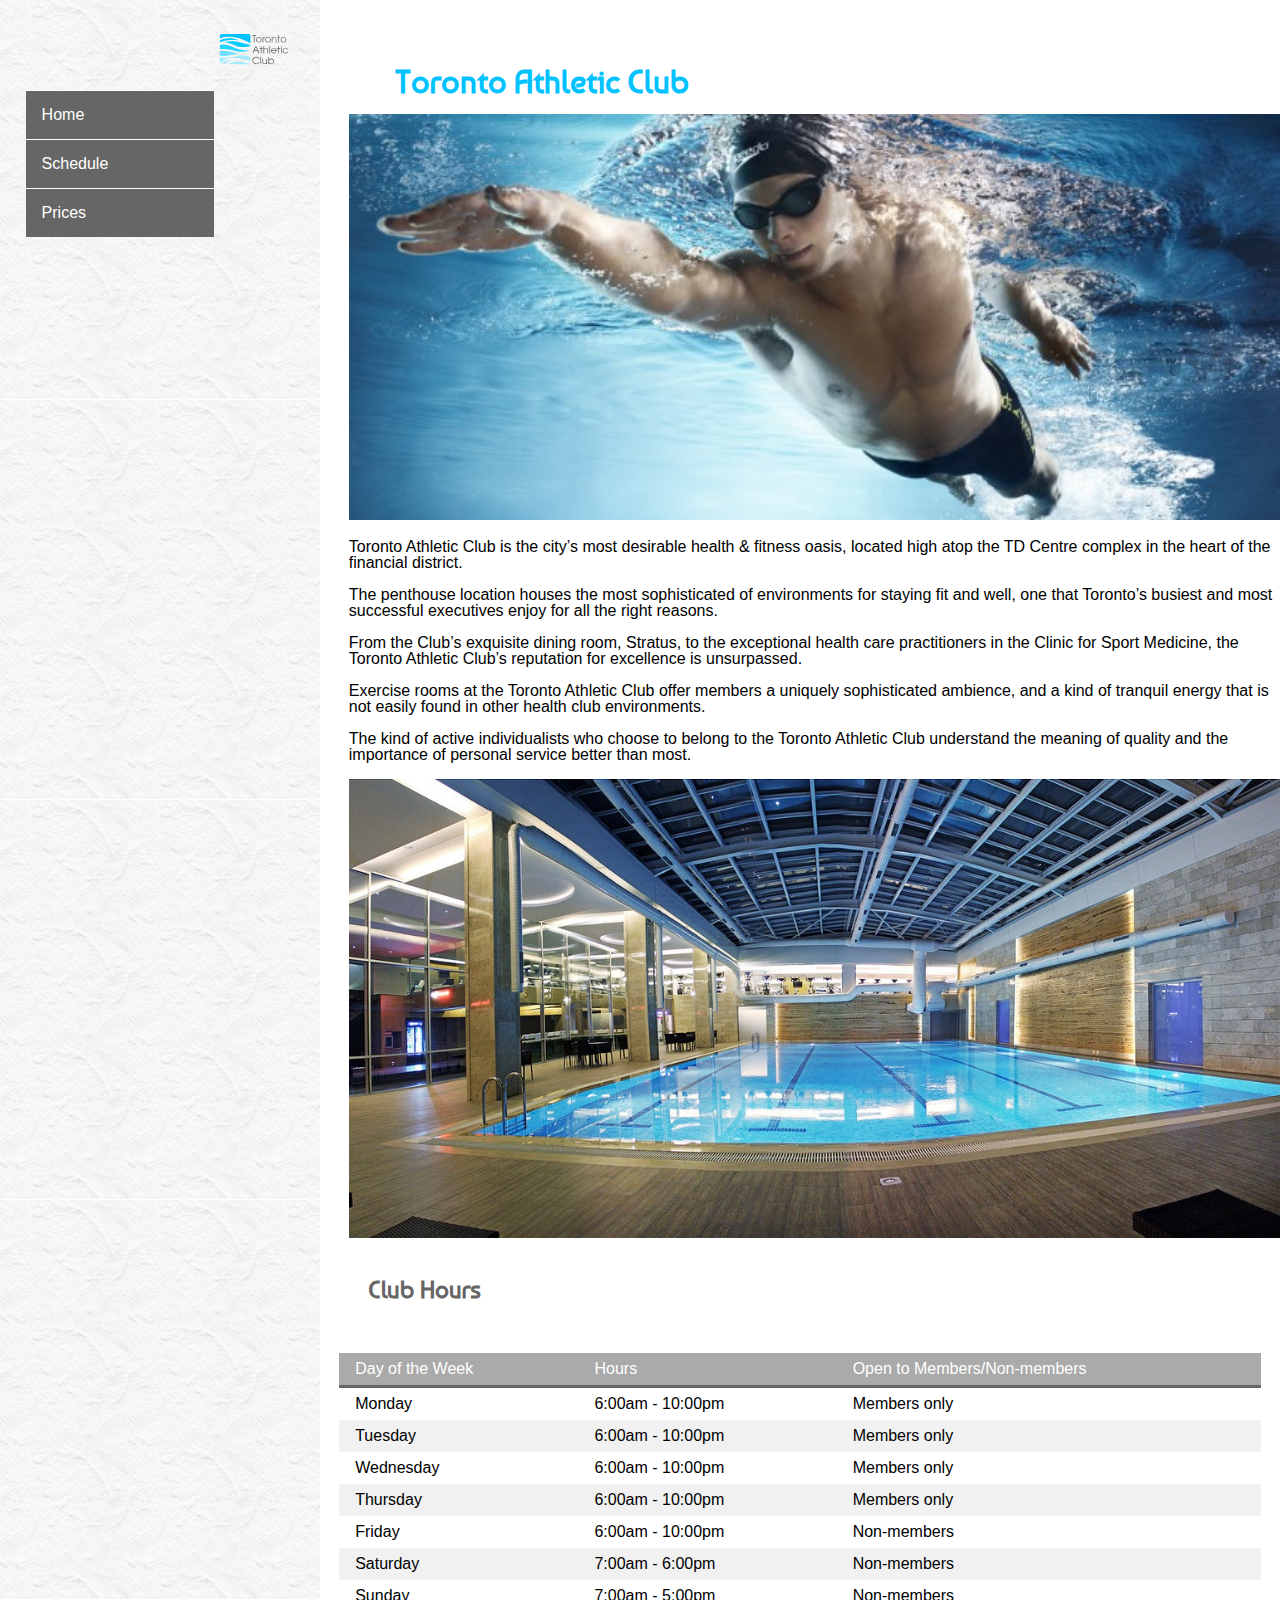
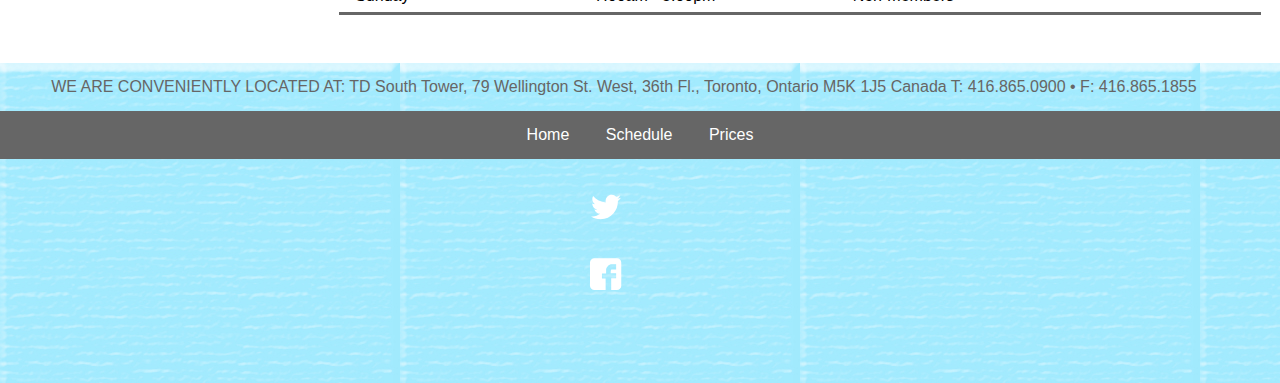
<file: index.html>
<!doctype html>
<html>
	<head>
		<meta charset="UTF-8">
		<title>Aplication</title>
		<link href="css/reset.css" rel="stylesheet">
		<link href="css/general.css" rel="stylesheet">
		<meta name="handheldfriendly" content="true">
		<meta name="mobileoptimized" content="240">
		<meta name="viewport" content="width=device-width,initial-scale=1" >
		<link href='http://fonts.googleapis.com/css?family=Baumans' rel='stylesheet' type='text/css'>
		<link rel="shortcut icon" href="favicon.ico"/> 
	</head>

	<body> 
		<header class="masthead">
			<div class="logo">
				<img src= "images/logo.svg" alt="logo">
			</div>
			<a href="#nav" class="nav-btn hide-text">Navigation</a>
			<nav class="nav nav-top" data-state="collapsed">
				<ul>
					<li><a href="index.html">Home</a></li>
					<li><a href="schedule.html">Schedule</a></li>
					<li><a href="prices.html">Prices</a></li>
				</ul>
			</nav>
		</header>

		<main class="main">
			<div class="feature">
			<h1>Toronto Athletic Club</h1>
				<img src="images/pool1.jpg" alt="Toronto Athletic Club">
					<p> Toronto Athletic Club is the city’s most desirable health & fitness oasis, located high atop the TD Centre complex in the heart of the financial district.</p>	
					<p> The penthouse location houses the most sophisticated of environments for staying fit and well, one that Toronto’s busiest and most successful executives enjoy for all the right reasons.</p>	
					<p> From the Club’s exquisite dining room, Stratus, to the exceptional health care practitioners in the Clinic for Sport Medicine, the Toronto Athletic Club’s reputation for excellence is unsurpassed.</p>		
					<p> Exercise rooms at the Toronto Athletic Club offer members a uniquely sophisticated ambience, and a kind of tranquil energy that is not easily found in other health club environments.</p>
					<p> The kind of active individualists who choose to belong to the Toronto Athletic Club understand the meaning of quality and the importance of personal service better than most.<p>
				<img src="images/pool.jpg" alt="facilities">
			</div>
			
			<h2>Club Hours</h2>
			<ol class="hours-list">
				<li>
					<dl>
						<dt>Monday</dt>
						<dd>6:00am - 10:00pm</dd>
						<dd>Members Only</dd>
					</dl>
				</li>
				<li>
					<dl>
						<dt>Tuesday</dt>
						<dd>6:00am - 10:00pm</dd>
						<dd>Members Only</dd>
					</dl>
				</li>
				<li>
					<dl>
						<dt>Wednesday</dt>
						<dd>6:00am - 10:00pm</dd>
						<dd>Members Only</dd>
					</dl>
				</li>
				<li>
					<dl>
						<dt>Thursday</dt>
						<dd>6:00am - 10:00pm</dd>
						<dd>Members Only</dd>
					</dl>
				</li>
				<li>
					<dl>
						<dt>Friday</dt>
						<dd>6:00am - 10:00pm</dd>
						<dd>Non-members</dd>
					</dl>
				</li>
				<li>
					<dl>
						<dt>Saturday</dt>
						<dd>7:00am - 6:00pm</dd>
						<dd>Non-members</dd>
					</dl>
				</li>
				<li>
					<dl>
						<dt>Sunday</dt>
						<dd>7:00am - 5:00pm</dd>
						<dd>Non-members</dd>
					</dl>
				</li>
			</ol>

			<table class="hours-table">
				<thead>
					<tr>
						<th scope="col">Day of the Week</th>
						<th scope="col">Hours</th>
						<th scope="col">Open to Members/Non-members</th>
					</tr>
				</thead>
				<tbody>
					<tr>
						<th scope="row">Monday</th>
						<td>6:00am - 10:00pm</td>
						<td> Members only </td>
					</tr>
					<tr>
						<th scope="row">Tuesday</th>
						<td>6:00am - 10:00pm</td>
						<td> Members only </td>
					</tr>
					<tr>
						<th scope="row">Wednesday</th>
						<td>6:00am - 10:00pm</td>
						<td> Members only </td>
					</tr>
					<tr>
						<th scope="row">Thursday</th>
						<td>6:00am - 10:00pm</td>
						<td> Members only </td>
					</tr>
					<tr>
						<th scope="row">Friday</th>
						<td>6:00am - 10:00pm</td>
						<td> Non-members </td>
					</tr>
					<tr>
						<th scope="row">Saturday</th>
						<td>7:00am - 6:00pm</td>
						<td> Non-members </td>
					</tr>
					<tr>
						<th scope="row">Sunday</th>
						<td>7:00am - 5:00pm</td>
						<td> Non-members </td>
					</tr>
				</tbody>
			</table>	
		</main>

		<footer class="bottom">
			<p> <strong> WE ARE CONVENIENTLY LOCATED AT:</strong> TD South Tower, 79 Wellington St. West, 36th Fl., Toronto, Ontario M5K 1J5 Canada T: 416.865.0900 • F: 416.865.1855</p>
			<nav id="nav" class="nav nav-bottom">
				<ul>
					<li><a href="index.html">Home</a></li>
					<li><a href="schedule.html">Schedule</a></li>
					<li><a href="prices.html">Prices</a></li>
				</ul>
			</nav>	
			
				<ul class="social">
					<li><a href="https://twitter.com/TAC_ClubAbove"><img src="images/twitter.svg"></a></li>
					<li><a href="https://www.facebook.com/TheTorontoAthleticClub"><img src="images/facebook.svg"></a></li>
				</ul>	
		</footer>
		
	<script src="js/nav.js"></script>
	</body>
</html>
</file>
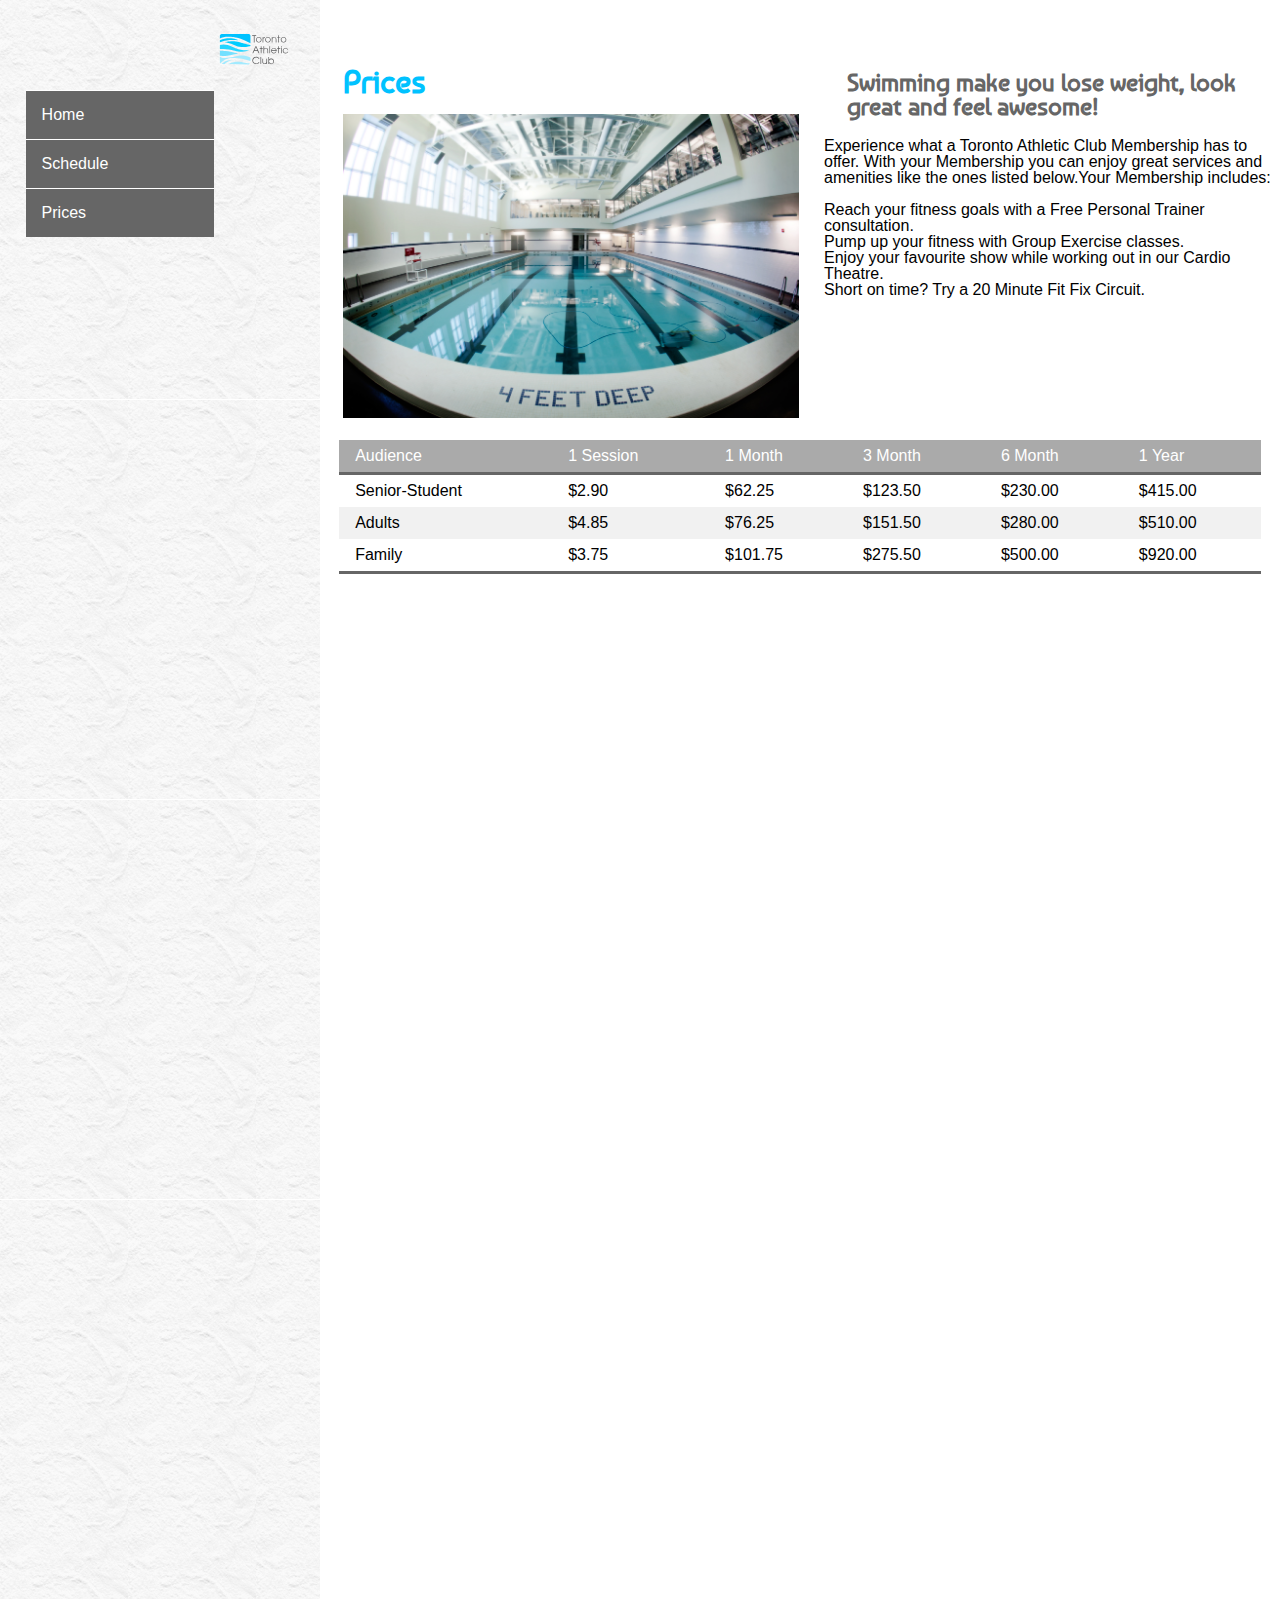
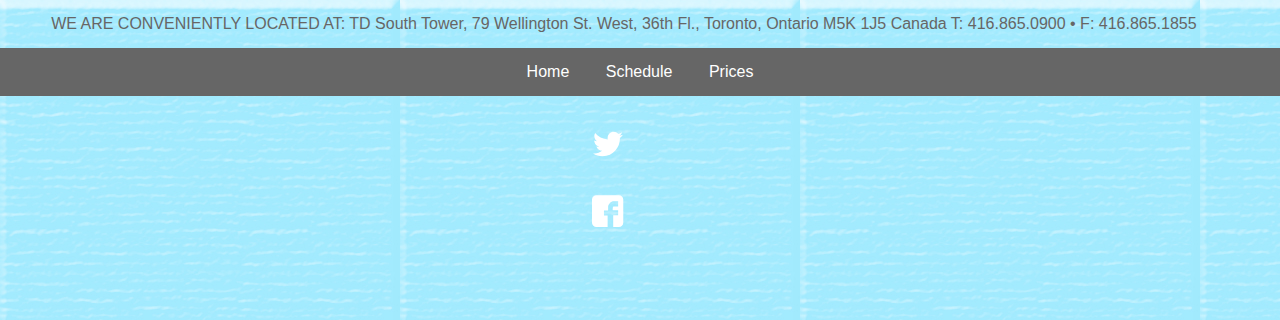
<file: prices.html>
<!doctype html>
<html>
	<head>
		<meta charset="UTF-8">
		<title>Prices</title>
		<link href="css/reset.css" rel="stylesheet">
		<link href="css/general.css" rel="stylesheet">
		<meta name="handheldfriendly" content="true">
		<meta name="mobileoptimized" content="240">
		<meta name="viewport" content="width=device-width,initial-scale=1" >
		<link href='http://fonts.googleapis.com/css?family=Baumans' rel='stylesheet' type='text/css'>
		<link rel="shortcut icon" href="favicon.ico"/> 
	</head>

	<body class="prices"> 
		<header class="masthead">
			<div class="logo">
				<img src= "images/logo.svg" alt="logo">
			</div>
			<a href="#nav" class="nav-btn hide-text">Navigation</a>
			<nav class="nav nav-top" data-state="collapsed">
				<ul>
					<li><a href="index.html">Home</a></li>
					<li><a href="schedule.html">Schedule</a></li>
					<li><a href="prices.html">Prices</a></li>
				</ul>
			</nav>
		</header>

		<main class="main">
			<div class="left col">
			<h1>Prices</h1>
			<img src="images/pool2.jpg" alt="facilities">
			</div>

			<div class="right col">
			<h2> Swimming make you lose weight, look great and feel awesome! </h2>	
				<p> Experience what a Toronto Athletic Club Membership has to offer. With your Membership you can enjoy great services and amenities like the ones listed below.Your Membership includes:</p>	
					<ul> 
						<li>Reach your fitness goals with a Free Personal Trainer consultation.</li> 
						<li>Pump up your fitness with Group Exercise classes.</li>
						<li>Enjoy your favourite show while working out in our Cardio Theatre.</li>
						<li>Short on time? Try a 20 Minute Fit Fix Circuit.</li>
					</ul> 
			</div>
			
			<ol class="hours-list">
				<li>
					<dl>
						<dt>Senior-Student</dt>
						<dd>1 Session: $2.90 </dd>
						<dd>1 Month: $62.25</dd>
						<dd>3 Session: $123.50</dd>
						<dd>6 Session: $230.00</dd>
						<dd>1 Year: $415.00</dd>
						<dd>Special Deals</dd>
					</dl>
				</li>
				<li>
					<dl>
						<dt>Adults</dt>
						<dd>1 Session: $4.85 </dd>
						<dd>1 Month: $76.25</dd>
						<dd>3 Session: $151.50</dd>
						<dd>6 Session: $280.00</dd>
						<dd>1 Year: $510.00</dd>
						<dd>Special Deals</dd>	
					</dl>
				</li>
				<li>
					<dl>
						<dt>Family</dt>
						<dd>1 Session: $3.75 </dd>
						<dd>1 Month: $101.75</dd>
						<dd>3 Session: $275.50</dd>
						<dd>6 Session: $500.00</dd>
						<dd>1 Year: $920.00</dd>
						<dd>Special Deals</dd>	
					</dl>
				</li>
			</ol>

			<table class="hours-table">
				<thead>
					<tr>
						<th scope="col">Audience</th>
						<th scope="col">1 Session</th>
						<th scope="col">1 Month</th>
						<th scope="col">3 Month</th>
						<th scope="col">6 Month</th>
						<th scope="col">1 Year</th>
					</tr>
				</thead>
				<tbody>
					<tr>
						<th scope="row">Senior-Student</th>
						<td>$2.90</td>
						<td>$62.25</td>
						<td>$123.50</td>
						<td>$230.00</td>
						<td>$415.00</td>
					</tr>
					<tr>
						<th scope="row">Adults</th>
						<td>$4.85</td>
						<td>$76.25</td>
						<td>$151.50</td>
						<td>$280.00</td>
						<td>$510.00</td>
					</tr>
					<tr>
						<th scope="row">Family</th>
						<td>$3.75</td>
						<td>$101.75</td>
						<td>$275.50</td>
						<td>$500.00</td>
						<td>$920.00</td>
					</tr>
				</tbody>
			</table>	
		</main>

		<footer class="bottom">
			<p> <strong> WE ARE CONVENIENTLY LOCATED AT:</strong> TD South Tower, 79 Wellington St. West, 36th Fl., Toronto, Ontario M5K 1J5 Canada T: 416.865.0900 • F: 416.865.1855</p>
			<nav id="nav" class="nav nav-bottom">
				<ul>
					<li><a href="index.html">Home</a></li>
					<li><a href="schedule.html">Schedule</a></li>
					<li><a href="prices.html">Prices</a></li>
				</ul>
			</nav>
			
				<ul class="social">
					<li><a href="https://twitter.com/TAC_ClubAbove"><img src="images/twitter.svg"></a></li>
					<li><a href="https://www.facebook.com/TheTorontoAthleticClub"><img src="images/facebook.svg"></a></li>
				</ul>
		</footer>
	<script src="js/nav.js"></script>
	</body>
</html>
</file>
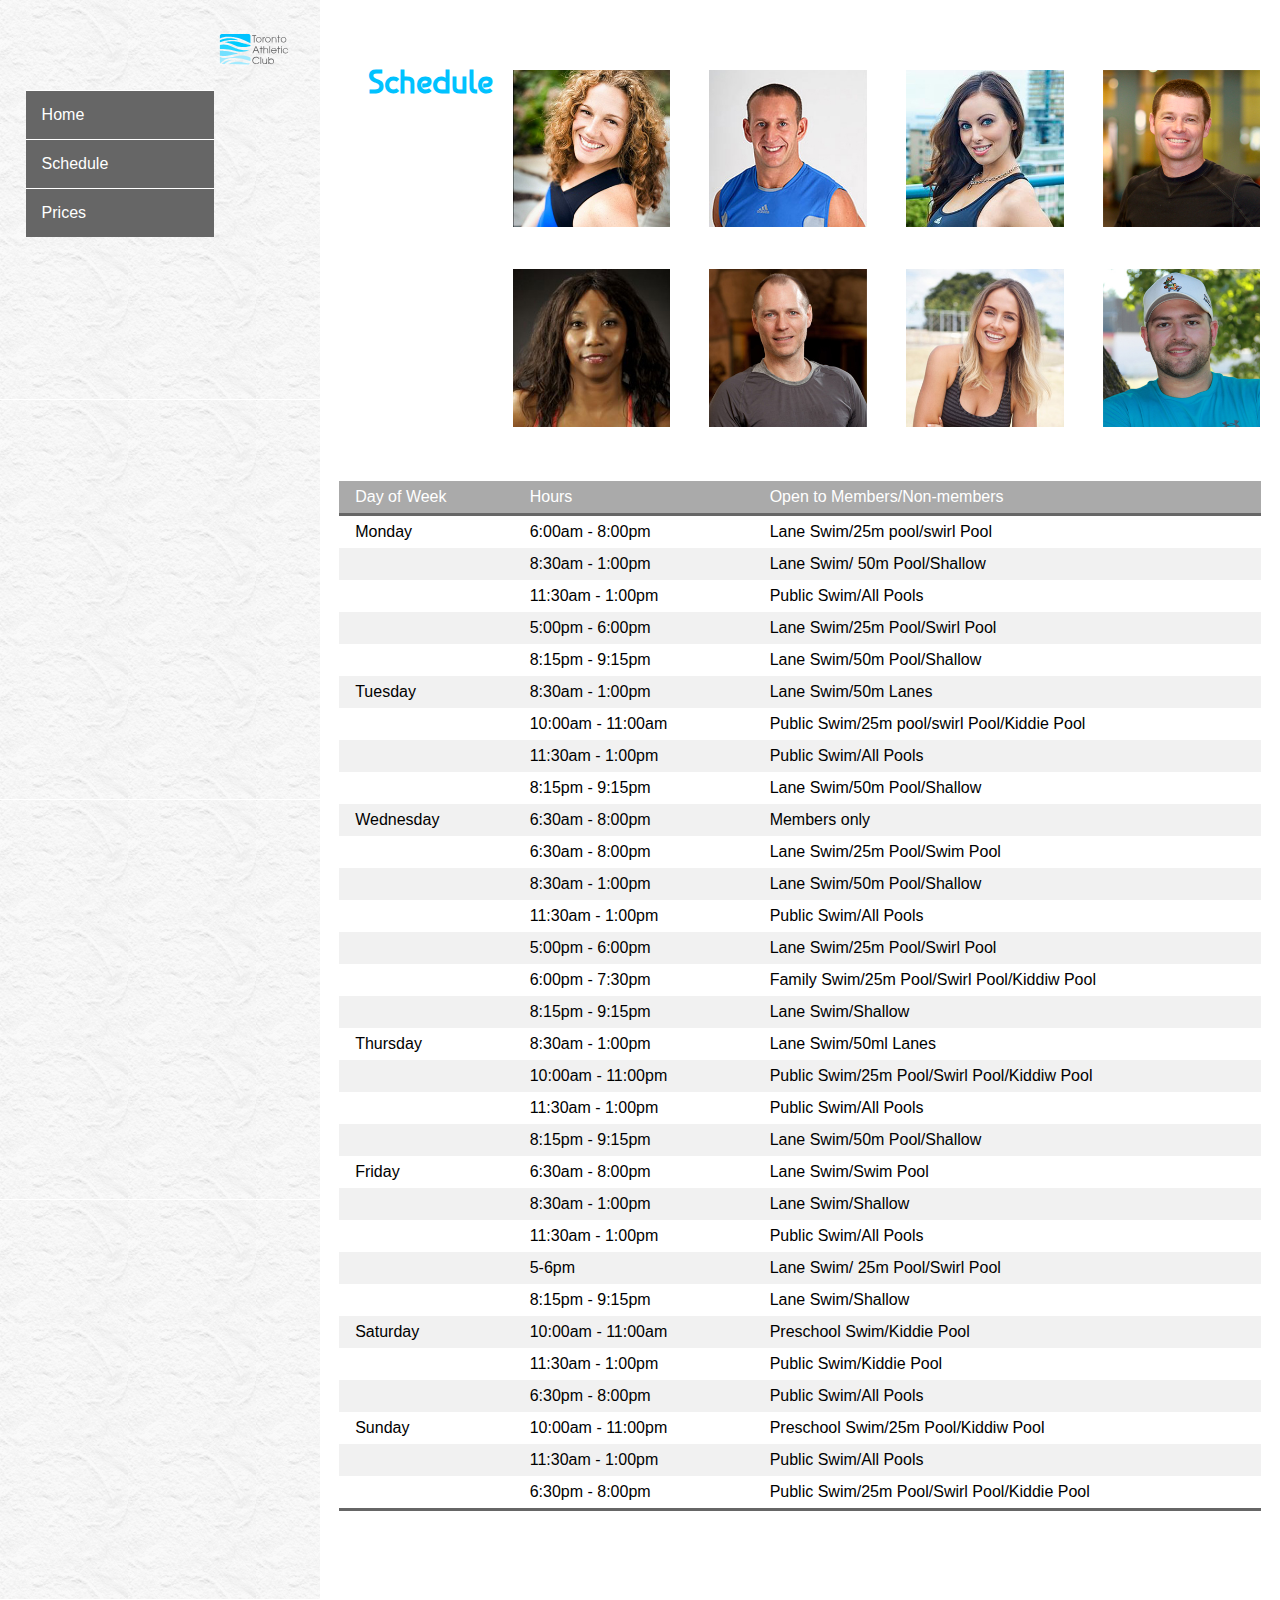
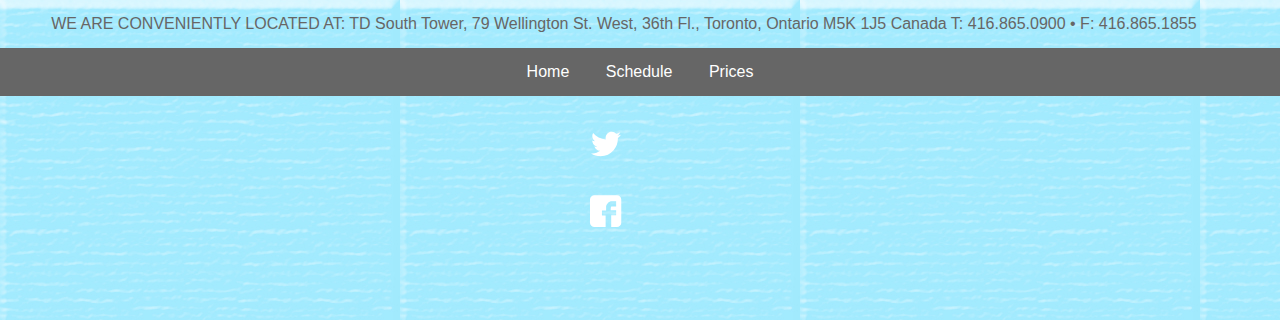
<file: schedule.html>
<!doctype html>
<html>
	<head>
		<meta charset="UTF-8">
		<title>Schedule</title>
		<link href="css/reset.css" rel="stylesheet">
		<link href="css/general.css" rel="stylesheet">
		<meta name="handheldfriendly" content="true">
		<meta name="mobileoptimized" content="240">
		<meta name="viewport" content="width=device-width,initial-scale=1" >
		<link href='http://fonts.googleapis.com/css?family=Baumans' rel='stylesheet' type='text/css'>
		<link rel="shortcut icon" href="favicon.ico"/> 
	</head>

	<body> 
		<header class="masthead">
			<div class="logo">
				<img src= "images/logo.svg" alt="logo">
			</div>
			<a href="#nav" class="nav-btn hide-text">Navigation</a>
			<nav class="nav nav-top" data-state="collapsed">
				<ul>
					<li><a href="index.html">Home</a></li>
					<li><a href="schedule.html">Schedule</a></li>
					<li><a href="prices.html">Prices</a></li>
				</ul>
			</nav>
		</header>

		<main class="main">
		<h1>Schedule</h1>
			<ul class="image-list">
				<li><img src="images/instructor1.jpg" alt="Instructor1"></li>
				<li><img src="images/instructor2.jpg" alt="Instructor2"></li>
				<li><img src="images/instructor3.jpg" alt="Instructor3"></li>
				<li><img src="images/instructor4.jpg" alt="Instructor4"></li>
				<li><img src="images/instructor5.jpg" alt="Instructor5"></li>
				<li><img src="images/instructor6.jpg" alt="Intrustor6"></li>
				<li><img src="images/instructor7.jpg" alt="Intrustor7"></li>
				<li><img src="images/instructor8.jpg" alt="Intrustor8"></li>
			</ul>
			
			<ol class="hours-list">
				<li>
					<dl>
						<dt>Monday</dt>
						<dd>Lane Swim</dd>
						<dd>6:30-8am</dd>
						<dd>25m Pool</dd>
						<dd>Swirl Pool</dd>
					</dl>
				</li>
				<li>
					<dl>
						<dd>Lane Swim</dd>
						<dd>8:30-1pm</dd>
						<dd>50m Pool</dd>
						<dd>Shallow</dd>
					</dl>
				</li>
				<li>
					<dl>
						<dd>Public Swim</dd>
						<dd>11:30-1pm</dd>
						<dd>All Pools</dd>
					</dl>
				</li>
				<li>
					<dl>
						<dd>Lane Swim</dd>
						<dd>5-6pm</dd>
						<dd>25m Pool</dd>
						<dd>Swirl Pool</dd>
					</dl>
				</li>
				<li>
					<dl>
						<dd>Lane Swim</dd>
						<dd>8:15-9:15pm</dd>
						<dd>50m Pool</dd>
						<dd>Shallow</dd>
					</dl>
				</li>
				<li>
					<dl>
						<dt>Tuesday</dt>
						<dd>Lane Swim</dd>
						<dd>8:30am-1pm</dd>
						<dd>50m Lanes</dd>
					</dl>
				</li>
				<li>
					<dl>
						<dd>Public Swim</dd>
						<dd>10-11am</dd>
						<dd>25m Pool</dd>
						<dd>Swirl Pool & Kiddie Pool</dd>
					</dl>
				</li>
				<li>
					<dl>
						<dd>Public Swim</dd>
						<dd>11:30am-1pm</dd>
						<dd>All Pools</dd>
					</dl>
				</li>
				<li>
					<dl>
						<dd>Lane Swim</dd>
						<dd>8:15am-9:15pm</dd>
						<dd>50m Pool</dd>
						<dd>Shallow</dd>
					</dl>
				</li>
				<li>
					<dl>
						<dt>Wednesday</dt>
						<dd>Lane Swim</dd>
						<dd>6:30-8am</dd>
						<dd>25m Pool</dd>
						<dd>Swirl Pool</dd>
					</dl>
				</li>
				<li>
					<dl>
						<dd>Lane Swim</dd>
						<dd>8:30am-1pm</dd>
						<dd>50m Pool</dd>
						<dd>Shallow</dd>
					</dl>
				</li>
				<li>
					<dl>
						<dd>Public Swim</dd>
						<dd>11:30am-1pm</dd>
						<dd>All Pools</dd>
					</dl>
				</li>
				<li>
					<dl>
						<dd>Lane Swim</dd>
						<dd>5-6pm</dd>
						<dd>25m Pool</dd>
						<dd>Swirl Pool</dd>
					</dl>
				</li>
				<li>
					<dl>
						<dd>Family Swim</dd>
						<dd>6-7:30pm</dd>
						<dd>25m Pool</dd>
						<dd>Swirl Pool & Kiddie Pool</dd>
					</dl>
				</li>
				<li>
					<dl>
						<dd>Lane Swim</dd>
						<dd>8:15am-9:15pm</dd>
						<dd>50m Pool</dd>
						<dd>Shallow</dd>
					</dl>
				</li>
				<li>
					<dl>
						<dt>Thursday</dt>
						<dd>Lane Swim</dd>
						<dd>8:30am-1pm</dd>
						<dd>50m Lane</dd>
					</dl>
				</li>
				<li>
					<dl>
						<dd>Public Swim</dd>
						<dd>10-11am</dd>
						<dd>25m Pool</dd>
						<dd>Swirl Pool & Kiddie Pool</dd>
					</dl>
				</li>
				<li>
					<dl>
						<dd>Public Swim</dd>
						<dd>11:30am-1pm</dd>
						<dd>All Pools</dd>
					</dl>
				</li>
				<li>
					<dl>
						<dd>Lane Swim</dd>
						<dd>8:15am-9:15pm</dd>
						<dd>50m Pool</dd>
						<dd>Shallow</dd>
					</dl>
				</li>	
				<li>
					<dl>
						<dt>Friday</dt>
						<dd>Lane Swim</dd>
						<dd>6:30-8am</dd>
						<dd>25m Pool</dd>
						<dd>Swirl Pool</dd>					
					</dl>
				</li>
				<li>
					<dl>
						<dd>Lane Swim</dd>
						<dd>8:30am-1pm</dd>
						<dd>50m Pool</dd>
						<dd>Shallow</dd>
					</dl>
				</li>
				<li>
					<dl>
						<dd>Public Swim</dd>
						<dd>11:30am-1pm</dd>
						<dd>All Pools</dd>
					</dl>
				</li>
				<li>
					<dl>
						<dd>Lane Swim</dd>
						<dd>5-6pm</dd>
						<dd>25m Pool</dd>
						<dd>Swirl Pool</dd>
					</dl>
				</li>
				<li>
					<dl>
						<dd>Lane Swim</dd>
						<dd>8:30am-1pm</dd>
						<dd>50m Lane</dd>
					</dl>
				</li>	
				<li>
					<dl>
						<dt>Saturday</dt>
						<dd>Preschool Swim</dd>
						<dd>10-11am</dd>
						<dd>25m Pool</dd>
						<dd>Kiddie Pool</dd>
					</dl>
				</li>
				<li>
					<dl>
						<dd>Public Swim</dd>
						<dd>1-3pm</dd>
						<dd>All Pools</dd>
					</dl>
				</li>
				<li>
					<dl>
						<dd>Public Swim</dd>
						<dd>6:30-8pm</dd>
						<dd>All Pools</dd>
					</dl>
				</li>
				<li>
					<dl>
						<dt>Sunday</dt>
						<dd>Preschool Swim</dd>
						<dd>10-11am</dd>
						<dd>25m Pool</dd>
						<dd>Kiddie Pool</dd>
					</dl>
				</li>
				<li>
					<dl>
						<dd>Public Swim</dd>
						<dd>1-3pm</dd>
						<dd>All Pools</dd>
					</dl>
				</li>
				<li>
					<dl>
						<dd>Public Swim</dd>
						<dd>6:30-8pm</dd>
						<dd>25m Pool</dd>
						<dd>Swirl Pool & Kiddie Pool</dd>
					</dl>
				</li>
			</ol>

			<table class="hours-table">
				<thead>
					<tr>
						<th scope="col">Day of Week</th>
						<th scope="col">Hours</th>
						<th scope="col">Open to Members/Non-members</th>
					</tr>
				</thead>
				<tbody>
					<tr>
						<th scope="row">Monday</th>
						<td>6:00am - 8:00pm</td>
						<td> Lane Swim/25m pool/swirl Pool </td>
					</tr>	
					<tr>
						<th scope="row"></th>
						<td>8:30am - 1:00pm</td>
						<td>Lane Swim/ 50m Pool/Shallow</td>						
					</tr>
					<tr>
						<th scope="row"></th>
						<td>11:30am - 1:00pm</td>
						<td>Public Swim/All Pools</td>						
					</tr>
					<tr>
						<th scope="row"></th>
						<td>5:00pm - 6:00pm</td>
						<td>Lane Swim/25m Pool/Swirl Pool</td>						
					</tr>
					<tr>
						<th scope="row"></th>
						<td>8:15pm - 9:15pm</td>
						<td>Lane Swim/50m Pool/Shallow</td>
					</tr>
					
					
					<tr>
						<th scope="row">Tuesday</th>
						<td>8:30am - 1:00pm</td>
						<td>Lane Swim/50m Lanes</td>						
					</tr>
					<tr>
						<th scope="row"></th>
						<td>10:00am - 11:00am</td>
						<td>Public Swim/25m pool/swirl Pool/Kiddie Pool</td>
					</tr>
					<tr>
						<th scope="row"></th>
						<td>11:30am - 1:00pm</td>
						<td>Public Swim/All Pools</td>
					</tr>
					<tr>
						<th scope="row"></th>
						<td>8:15pm - 9:15pm</td>
						<td>Lane Swim/50m Pool/Shallow</td>	
					</tr>	
					
										
					<tr>
						<th scope="row">Wednesday</th>
						<td>6:30am - 8:00pm</td>
						<td> Members only </td>
					</tr>
					<tr>
						<th scope="row"></th>
						<td>6:30am - 8:00pm</td>
						<td> Lane Swim/25m Pool/Swim Pool </td>
					</tr>
					<tr>
						<th scope="row"></th>
						<td>8:30am - 1:00pm</td>
						<td> Lane Swim/50m Pool/Shallow </td>
					</tr>
					<tr>
						<th scope="row"></th>
						<td>11:30am - 1:00pm</td>
						<td> Public Swim/All Pools </td>
					</tr>
					<tr>
						<th scope="row"></th>
						<td>5:00pm - 6:00pm</td>
						<td> Lane Swim/25m Pool/Swirl Pool </td>
					</tr>
					<tr>
						<th scope="row"></th>
						<td>6:00pm - 7:30pm</td>
						<td> Family Swim/25m Pool/Swirl Pool/Kiddiw Pool </td>
					</tr>
					<tr>
						<th scope="row"></th>
						<td>8:15pm - 9:15pm</td>
						<td> Lane Swim/Shallow </td>
					</tr>
	
					
					<tr>
						<th scope="row">Thursday</th>
						<td>8:30am - 1:00pm</td>
						<td> Lane Swim/50ml Lanes </td>
					</tr>
					<tr>
						<th scope="row"></th>
						<td>10:00am - 11:00pm</td>
						<td> Public Swim/25m Pool/Swirl Pool/Kiddiw Pool </td>
					</tr>
					<tr>
						<th scope="row"></th>
						<td>11:30am - 1:00pm</td>
						<td> Public Swim/All Pools </td>
					</tr>
					<tr>
						<th scope="row"></th>
						<td>8:15pm - 9:15pm</td>
						<td> Lane Swim/50m Pool/Shallow </td>
					</tr>
	
							
					<tr>
						<th scope="row">Friday</th>
						<td>6:30am - 8:00pm</td>
						<td> Lane Swim/Swim Pool </td>
					</tr>
					<tr>
						<th scope="row"></th>
						<td>8:30am - 1:00pm</td>
						<td> Lane Swim/Shallow </td>
					</tr>
					<tr>
						<th scope="row"></th>
						<td>11:30am - 1:00pm</td>
						<td> Public Swim/All Pools </td>
					</tr>
					<tr>
						<th scope="row"></th>
						<td>5-6pm</td>
						<td>Lane Swim/ 25m Pool/Swirl Pool</td>
					</tr>
					<tr>
						<th scope="row"></th>
						<td>8:15pm - 9:15pm</td>
						<td> Lane Swim/Shallow </td>
					</tr>
					
					
					<tr>
						<th scope="row">Saturday</th>
						<td>10:00am - 11:00am</td>
						<td> Preschool Swim/Kiddie Pool </td>
					</tr>
					<tr>
						<th scope="row"></th>
						<td>11:30am - 1:00pm</td>
						<td> Public Swim/Kiddie Pool </td>
					</tr>
					<tr>
						<th scope="row"></th>
						<td>6:30pm - 8:00pm</td>
						<td> Public Swim/All Pools </td>
					</tr>
					
					
					<tr>
						<th scope="row">Sunday</th>
						<td>10:00am - 11:00pm</td>
						<td> Preschool Swim/25m Pool/Kiddiw Pool </td>
					</tr>
					<tr>
						<th scope="row"></th>
						<td>11:30am - 1:00pm</td>
						<td> Public Swim/All Pools </td>
					</tr>
					<tr>
						<th scope="row"></th>
						<td>6:30pm - 8:00pm</td>
						<td> Public Swim/25m Pool/Swirl Pool/Kiddie Pool </td>
					</tr>	
				</tbody>
			</table>	
		</main>
 
		<footer class="bottom">
			<p> <strong> WE ARE CONVENIENTLY LOCATED AT:</strong> TD South Tower, 79 Wellington St. West, 36th Fl., Toronto, Ontario M5K 1J5 Canada T: 416.865.0900 • F: 416.865.1855</p>
			<nav id="nav" class="nav nav-bottom">
				<ul>
					<li><a href="index.html">Home</a></li>
					<li><a href="schedule.html">Schedule</a></li>
					<li><a href="prices.html">Prices</a></li>
				</ul>
			</nav>
			
				<ul class="social">
					<li><a href="https://twitter.com/TAC_ClubAbove"><img src="images/twitter.svg"></a></li>
					<li><a href="https://www.facebook.com/TheTorontoAthleticClub"><img src="images/facebook.svg"></a></li>
				</ul>
		</footer>
	<script src="js/nav.js"></script>
	</body>
</html>
</file>
<file: css/general.css>
@charset "UTF-8";
/* Responsive Setup */

@-moz-viewport { width: device-width; scale: 1;}
@-ms-viewport { width: device-width; scale: 1;}
@-webkit-viewport { width: device-width; scale: 1;}
@-o-viewport { width: device-width; scale: 1;}
@viewport { width: device-width; scale: 1;}

html{
	-moz-text-size-adjust: 100%;
	-ms-text-size-adjust: 100%;
	-webkit-text-size-adjust: 100%;
	-o-text-size-adjust: 100%;
	text-size-adjust: 100%;
}

/* CSS */

html, body{
	font-family: sans-serif;
	margin: 0;
	padding: 0;
	width: 100%;
}

.masthead {
	background-image: url(../images/pattern.jpg);
	height: 17rem;
	padding: 5%;
}

h1{
	color: rgba(0,194,255,1);
	font-family:'Baumans', cursive, monospace;
}

h2{
	color: #666;
	font-family:'Baumans', cursive, monospace;
}

.logo {
	margin: auto;
	width: 80px;
	padding-bottom: 1rem;
}

/* Bottom */

.bottom {
	background-image: url(../images/pattern2.jpg);
	height: 20rem;
	clear: both;
}

.bottom p {
	font-size: 1rem;
	color: #666;
	margin: 1.5rem 4% 0;
	padding: 1rem 0;
}

.social {
	margin: 1rem auto;
	width:	132px;
}

.social li {
	width: 2rem;
	display: inline-block;
	margin:1rem;
}

.social li:hover{
	opacity: .8;
}
	

/* Prices */

.price{
	margin:	50px 0;
}


@media only screen and (min-width: 100em){
	html{
		font-size: 2rem;
	}	
}

h1, 
.main,
.copyright{
	width: 90%;
	margin: 1rem auto;
}

img{
	width: 100%;
}

.hide-text {
text-indent: 100%;
white-space: nowrap;
overflow: hidden;
}

/* Navigation Styles */

.nav-btn,
.nav-btn:link,
.nav-btn:visited{
	display: block;
	height: 40px;
	width: 40px;
	position: absolute;
	top: 10px;	
	right: 5%;
	
	background: #fff url('../images/nav-icon.svg') no-repeat center center;
	/* background-color || background-image || background-repeat || background-position*/
}

.nav-btn:hover,
.nav-btn:focus,
.nav-btn:active{
	background-color: #ccc;
}

.nav-btn[data-state="active"] {
	background: #ccc url('../images/nav-close.svg') no-repeat center center;
}

.nav a, 
.nav a:link,
.nav a:visited{
	display: block;
	padding: 1rem;
	text-align:center;
	color: #fff;
	text-decoration: none;
	background-color: #666;
	border-top: 1px solid #CCC;
	/* border-width || border-style || border-color */
}

.nav a:hover,
.nav a:focus,
.nav a:active{
	background-color: rgba(0,194,255,1);
}

	/* Toggle Nav*/

	.nav-top{
		max-height: 0;
		-moz-transition: all 250ms linear;
		-o-transition: all 250ms linear;
		-webkit-transition: all 250ms linear;
		transition: all 250ms linear;
		overflow:hidden;
	}

	.nav-top[data-state="expanded"]{
		max-height: 14rem;
	}
	
@media only screen and (min-width: 25em){
	.nav{
		overflow: auto;
	}
	
	.nav li{
		float: left;
		width: 33.33%;
	}
	
	.nav-btn,
	.nav-btn:link,
	.nav-btn:visited{
		display: none;
	}
	
	.nav-top{
		max-height: 5rem;
	}
	
	.logo {
		width: 80px;
	}
}

@media only screen and (min-width: 35em){
	.nav{
		background-color: #666; 
		text-align: center;
	}
	
	.nav li{
		display: inline-block;
		float: none;
		margin: 0;
		width:auto;
	}
	
	.nav a, 
	.nav a:link,
	.nav a:visited{
		border-top: 0;
	}
	
	.nav-top{
		width: 70%;
	}
	
	h1{
		float: left;
		width: auto;
	}

	.navigation{
		float: left;
		width: 70%;
	}
	
	.home p{
		clear:left;
	}
	
	header{
		overflow: auto;
	}
	
	.logo {
		float: right;
		padding: 0;
	}
	
	.masthead {
		height: 10rem;
	}
}

@media only screen and (min-width: 75em){
	header{
		float: left;
		width: 25%;
	}
	
	.main{
		float: right;
		width: 75%;
		margin-top: 50px;
	}
	
	footer{
		clear: both;
	}
	
	.nav-top{
		float: none;
		clear: both;
		max-height: 15rem;	
	}
	
	.nav-top li{
		display: block;
		border-top: 1px solid #fff;
	}
	
	.nav a,
	.nav a:link,
	.nav a:visited{
		text-align: left;
	}
	
	.home img{
		width: 50%;
	}
	
	.logo {
		width: 80px;
		float: left;
	}
	
	.masthead {
		height: 100rem;
		padding: 2%;
	}
	
	h1,
	h2,
	table,
	.home img,
	.prices img,
	.home p{
		margin-left: 5%;
	}
	
	.prices header img{
		margin: 0;
	}
	
	.prices table{
		margin: 2%;
	}
	
	.feature{
		margin-left: 3%;
	}		
}	

	

/* Homepage */

@media only screen and (min-width: 35em){

	.home img{
		float: right;
		width: 50%;
		margin: 0 0 2rem 1rem;
	}

	.feature{
		overflow: auto;
	}

}


@media only screen and (min-width: 60em){

	.home img{
		width: 100%;
	}

	.feature{
		overflow: auto;
	}
	
	.logo {
		width: 80px;
		float: right;
	}

}

.hours-list li{
	margin: 1em 0;
	line-height: 1.3;
}

.hours-list dt{
	font-weight: bold;
}

.hours-list dd:last-child{
	color: #666;
	font-style: italic;
	font-size: 0.875rem;
}

.hours-table thead{
	background-color: #aaa;
	color: #fff;
}

.hours-table th,
.hours-table td{
	padding: 0.5rem 1rem;
	text-align: left;
}

.hours-table tr:nth-child(even){
	background-color: #f1f1f1;
}

.hours-table tr:last-child{
	border-bottom: 3px solid #666;
}

.hours-table{
	margin-bottom: 2rem;
	width: 100%;
	display: none;
}

@media only screen and (min-width: 42em){
	.hours-table{
		display: table;
		margin: 2rem 2%;
		width: 96%;
		float: left;
		clear: both;
	}
	
	.hours-list{
		display:none;
	}

}


/* Schedule */

.image-list{
	overflow: auto;
}

.image-list li{
	width: 45%;
	margin: 2.5%;
	float: left;
}

@media only screen and (min-width: 25em){
	.image-list li{
		width: 28.33%;
	}
}

@media only screen and (min-width: 35em){
	.image-list li{
		width: 20%;
	}
}

/* Prices */

@media only screen and (min-width: 40em){
	.col{
		width: 47.5%;
	}

	.left{
		float: left;
	}

	.right{
		float: right;
	}
	
	.prices .main{
		overflow: auto;
	}

}
</file>
